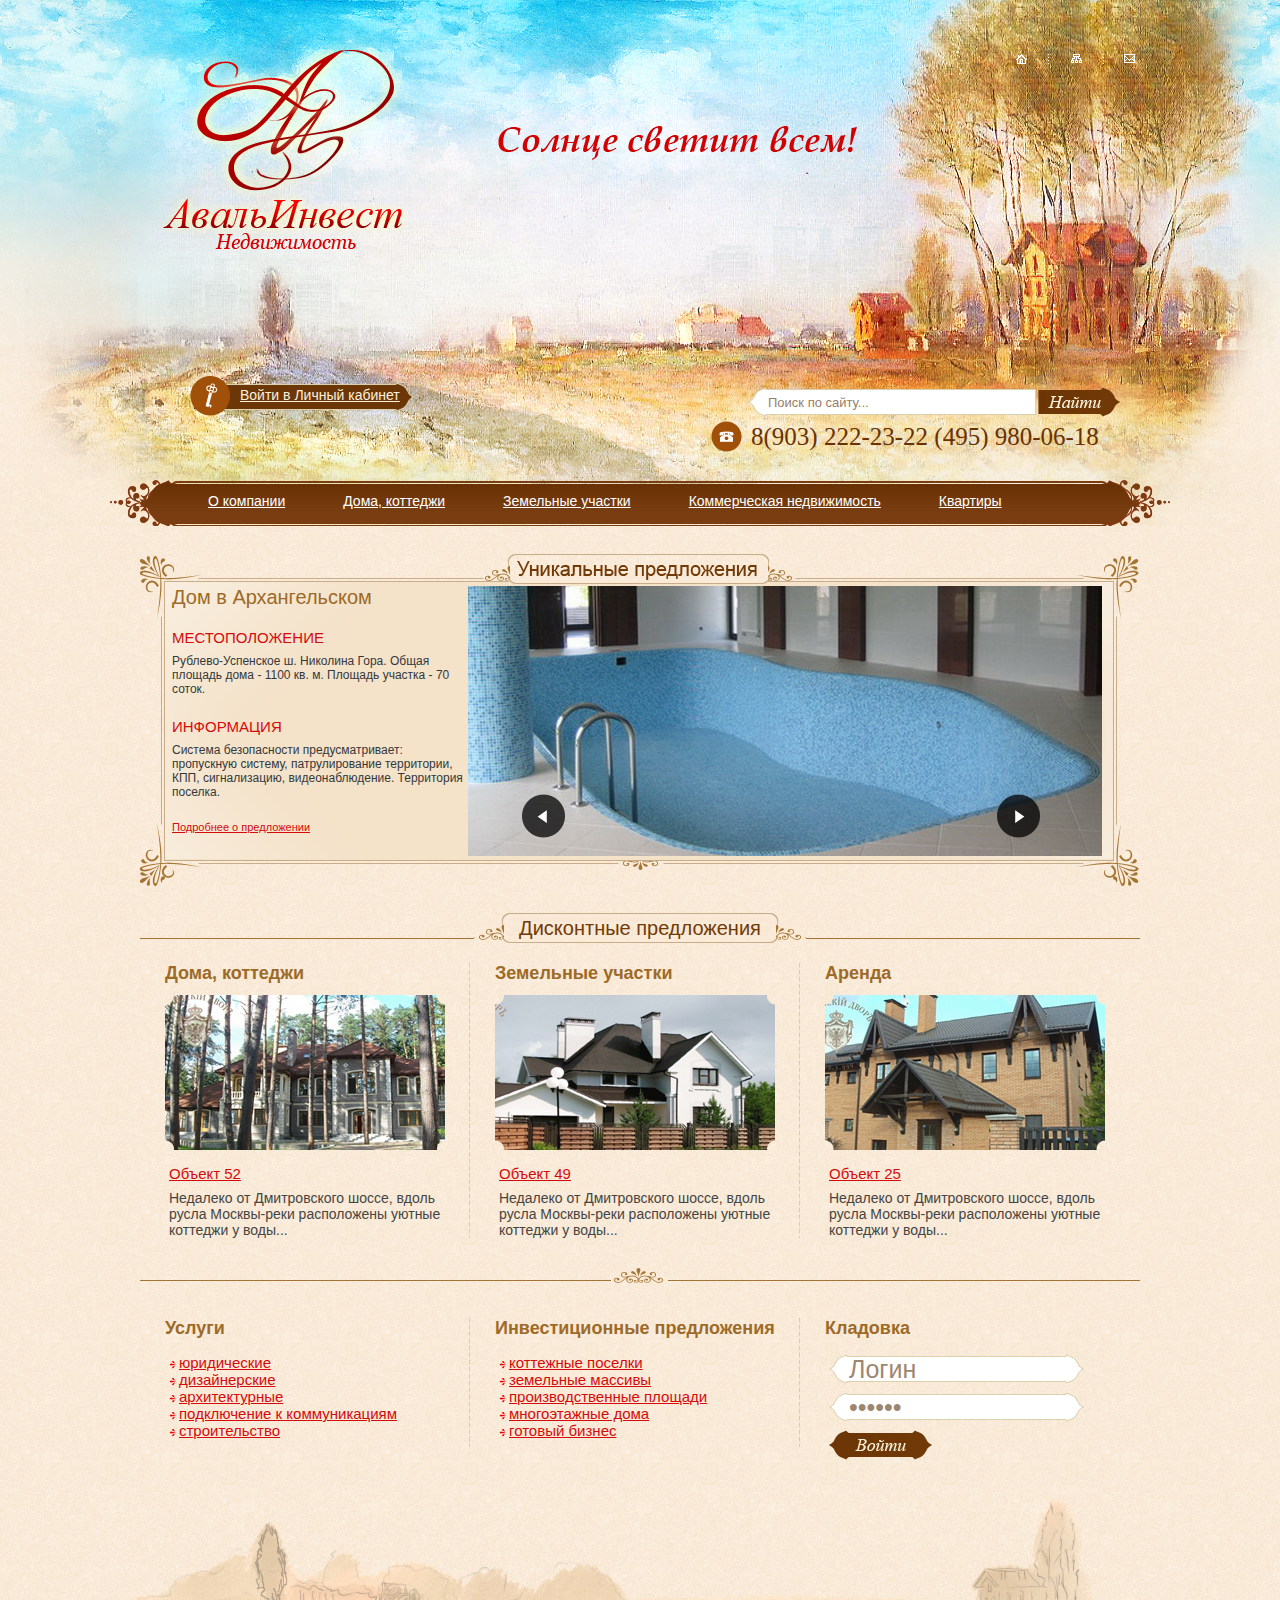
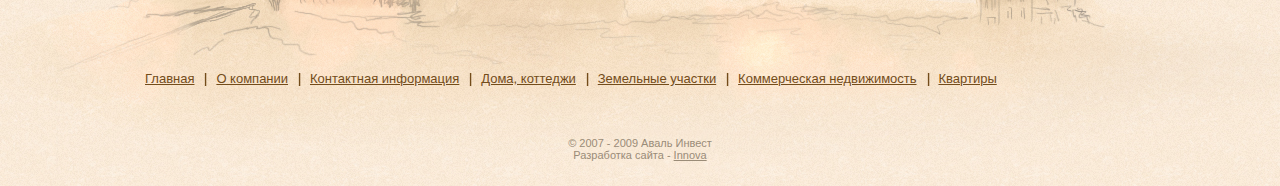
<file: index.html>
<!DOCTYPE html PUBLIC "-//W3C//DTD XHTML 1.0 Transitional//EN" "http://www.w3.org/TR/xhtml1/DTD/xhtml1-transitional.dtd">
<html>
<head>
	<title>шаблон страницы</title>
	<link rel="stylesheet" type="text/css" href="css/main.css"/>
	<meta http-equiv="Content-Type" content="text/html; charset=utf-8"/>
	<link rel="icon" href="favicon.ico" type="image/x-icon" />
	<link rel="shortcut icon" href="favicon.ico" type="image/x-icon" />
	<script type="text/javascript" src="js/jquery-1.3.2.min.js"></script>
	<script type="text/javascript" src="js/jquery.showbox.js"></script>
	<script type="text/javascript" src="js/jquery.cycle.all.min.js"></script>
	<script type="text/javascript" src="js/jquery.easing.1.1.1.js"></script>
	<script type="text/javascript">
		$(document).ready(function() {
			$('#s1').cycle({ 
				fx:      'fade', 
				speed:    1500, 
				timeout:  8000,
				next: '#nextSlide',
				prev: '#prevSlide'				
			});
		});	
	</script>		
	<!--[if IE]>
		<style type="text/css">
			@import url(css/ie.css);
		</style>		
	<![endif]-->	
	<!--[if lte IE 7]>
		<style type="text/css">
			@import url(css/lte-ie7.css);
		</style>		
	<![endif]-->
	<!--[if IE 5]>
		<style type="text/css">
			@import url(css/ie5.css);
		</style>
		<script type="text/javascript" src="js/minmax.js"></script>			
	<![endif]-->
	<!--[if IE 6]>
		<script type="text/javascript" src="js/minmax.js"></script>		
	<![endif]-->
	<!--[if lte IE 6]>
		<script src="js/DD_belatedPNG.js" type="text/javascript"></script>
		<script type="text/javascript">
			DD_belatedPNG.fix('*');
		</script>			
	<![endif]-->
</head>
<body>
	<div id="footerWrapper" class="clear">
		<div id="mainWrapper" class="clear">
			<div id="main" class="clear">
				<div class="anythingSlider clear">
					<img src="images/nextSlide.png" alt="Перейти к следующему предложению" id="nextSlide" />			
					<img src="images/prevSlide.png" alt="Перейти к предыдущему предложению" id="prevSlide" />			
					<div id="s1">
						<div class="info">
							<img src="images/290_1.jpg" alt="" />					
							<div class="description">
								<h2>Дом в Архангельском</h2>
								<h3>Местоположение</h3>
								<p>Рублево-Успенское ш. Николина Гора. Общая площадь дома - 1100 кв. м. Площадь участка - 70 соток.</p>
								<h3>Информация</h3>
								<p>Система безопасности предусматривает: пропускную систему, патрулирование территории, КПП, сигнализацию, видеонаблюдение. Территория поселка.</p>
								<a href="#">Подробнее о предложении</a>
							</div>	
						</div>	
						<div class="info">
							<img src="images/290_2.jpg" alt="" />
							<div class="description">
								<h2>Дом в Архангельском2</h2>
								<h3>Местоположение</h3>
								<p>Рублево-Успенское ш. Николина Гора. Общая площадь дома - 1100 кв. м. Площадь участка - 70 соток.</p>
								<h3>Информация</h3>
								<p>Система безопасности предусматривает: пропускную систему, патрулирование территории, КПП, сигнализацию, видеонаблюдение. Территория поселка.</p>
								<a href="#">Подробнее о предложении</a>
							</div>	
						</div>
						<div class="info">
							<img src="images/290_3.jpg" alt="" />
							<div class="description">
								<h2>Дом в Архангельском3</h2>
								<h3>Местоположение</h3>
								<p>Рублево-Успенское ш. Николина Гора. Общая площадь дома - 1100 кв. м. Площадь участка - 70 соток.</p>
								<h3>Информация</h3>
								<p>Система безопасности предусматривает: пропускную систему, патрулирование территории, КПП, сигнализацию, видеонаблюдение. Территория поселка.</p>
								<a href="#">Подробнее о предложении</a>
							</div>	
						</div>
						<div class="info">
							<img src="images/290_4.jpg" alt="" />
							<div class="description">
								<h2>Дом в Архангельском4</h2>
								<h3>Местоположение</h3>
								<p>Рублево-Успенское ш. Николина Гора. Общая площадь дома - 1100 кв. м. Площадь участка - 70 соток.</p>
								<h3>Информация</h3>
								<p>Система безопасности предусматривает: пропускную систему, патрулирование территории, КПП, сигнализацию, видеонаблюдение. Территория поселка.</p>
								<a href="#">Подробнее о предложении</a>
							</div>	
						</div>				
					</div>
				</div>	
				<div class="nameItem">
						<span class="nameItemBg">
							<span class="nameItemBgLeft">
								<span class="nameItemBgRight">
									<span class="nameItemText">Дисконтные предложения</span>
								</span>
							</span>
						</span>
				</div>		
				<div class="blocks clear">
					<div class="block">
						<h4>Дома, коттеджи</h4>
						<img src="assets/images/block1.jpg" alt=""/>
						<p class="link"><a href="#">Объект 52</a></p>
						<p class="description">Недалеко от Дмитровского шоссе, вдоль русла Москвы-реки расположены уютные коттеджи у воды...</p>
					</div>
					<div class="block">
						<h4>Земельные участки</h4>
						<img src="assets/images/block2.jpg" alt=""/>
						<p class="link"><a href="#">Объект 49</a></p>
						<p class="description">Недалеко от Дмитровского шоссе, вдоль русла Москвы-реки расположены уютные коттеджи у воды...</p>
					</div>
					<div class="block last">
						<h4>Аренда</h4>
						<img src="assets/images/block3.jpg" alt=""/>
						<p class="link"><a href="#">Объект 25</a></p>
						<p class="description">Недалеко от Дмитровского шоссе, вдоль русла Москвы-реки расположены уютные коттеджи у воды...</p>
					</div>
				</div>			
				<div class="sectionsBg"><span class="sectionsU">&nbsp;</span></div>	
						
				<div class="blocks clear">
					<div class="block">
						<h4>Услуги</h4>
						<ul class="link">
							<li><a class="list" href="#">юридические</a></li>
							<li><a class="list" href="#">дизайнерские</a></li>
							<li><a class="list" href="#">архитектурные</a></li>
							<li><a class="list" href="#">подключение к коммуникациям</a></li>
							<li><a class="list" href="#">строительство</a></li>
						</ul>
					</div>
					<div class="block">
						<h4>Инвестиционные предложения</h4>
						<ul class="link">
							<li><a class="list" href="#">коттежные поселки</a></li>
							<li><a class="list" href="#">земельные массивы</a></li>
							<li><a class="list" href="#">производственные площади</a></li>
							<li><a class="list" href="#">многоэтажные дома</a></li>
							<li><a class="list" href="#">готовый бизнес</a></li>
						</ul>
					</div>
					<div class="block last">
						<h4>Кладовка</h4>
						<form id="kladovka" action="/index.html" name="kladovka" method="post"> 
							<input type="hidden" name="rememberme" value="0"/> 
							<fieldset>
								<input type="text" onfocus="this.value=(this.value=='Логин')? '' : this.value ;" value="Логин" onkeypress="return webLoginEnter(document.loginfrm.password);" tabindex="1" class="username" name="username"/>
								<input type="password" onfocus="this.value=(this.value=='Пароль')? '' : this.value ;" value="Пароль" onkeypress="return webLoginEnter(document.loginfrm.cmdweblogin);" tabindex="2" class="password" name="password"/>
							</fieldset>	
							<input type="submit" class="buttonSubmit" name="cmdweblogin" value=""/>
						</form>					
					</div>
				</div>		
				<div id="footer">
					<ul id="footerMenu">
						<li><a href="#">Главная</a></li>
						<li><a href="#">О компании</a></li>
						<li><a href="#">Контактная информация</a></li>  
						<li><a href="#">Дома, коттеджи</a></li>
						<li><a href="#">Земельные участки</a></li>
						<li><a href="#">Коммерческая недвижимость</a></li> 
						<li class="last"><a href="#">Квартиры</a></li>
					</ul>
					<p><span>© 2007 - 2009 Аваль Инвест<br/>Разработка сайта - <a href="#">Innova</a></span></p>
				</div>
			</div>
			<div id="header">
				<a href="#" id="loginFormLink">Войти в Личный кабинет</a>
					<div id="loginForm" class="hideForm">
						<form id="form-login" action="/index.html" name="form-login" method="post"> 
							<input type="hidden" name="rememberme" value="0"/> 
							<h3>Ваши данные:</h3>
							<fieldset>
								<input type="text" onfocus="this.value=(this.value=='Логин')? '' : this.value ;" value="Логин" onkeypress="return webLoginEnter(document.loginfrm.password);" tabindex="1" class="username" name="username"/>
								<input type="password" onfocus="this.value=(this.value=='Пароль')? '' : this.value ;" value="Пароль" onkeypress="return webLoginEnter(document.loginfrm.cmdweblogin);" tabindex="2" class="password" name="password"/>
							</fieldset>	
							<input type="submit" class="buttonSubmit" name="cmdweblogin" value=""/>
							<fieldset>
									<input type="checkbox" onclick="webLoginCheckRemember()" value="" size="1" tabindex="3" name="checkbox_1" id="checkbox_1"/>
									<label id="labelRememberMe" for="checkbox_1">Запомнить меня</label>
							</fieldset>
							<fieldset>
								<a id="forgotpsswd" onclick="webLoginShowForm(2);return false;" href="#">Забыли пароль?</a>
								<a id="closeForm" href="#">Закрыть окно</a>
							</fieldset>
						</form>
					</div>
					<a id="logo" href="#" title="Аваль Инвест главная страница"></a>
					<ul id="topMenu">
						<li class="home"><a href="#" title="На главную страницу"></a></li>
						<li class="sitemap"><a href="#" title="Удобная навигация по сайту"></a></li>
						<li class="contacts last"><a href="#" title="Контакты"></a></li>
					</ul>
					<form method="post" action="#" id="searchForm">
						<input type="hidden" value="exactphrase" name="advSearch"/>
						<input type="text" onfocus="this.value=(this.value=='Поиск по сайту...')? '' : this.value ;" value="Поиск по сайту..." name="search" class="cleardefault" id="searchInput"/>
						<input type="submit" value="" name="sub" id="searchSubmit"/>
					</form>
					<div id="phones"><p>8(903) 222-23-22   (495) 980-06-18</p></div>
					<div id="mainMenuWrapper1">		
						<div id="mainMenuWrapper2">		
							<ul id="mainMenu">
								<li class="item1"><a href="#">О компании</a></li>
								<li class="item2"><a href="#">Дома, коттеджи</a></li>
								<li class="item3"><a href="#">Земельные участки</a></li>
								<li class="item4"><a href="#">Коммерческая недвижимость</a></li>
								<li class="item5"><a href="#">Квартиры</a></li>
							</ul>
						</div>
					</div>	
			</div>
		</div>
	</div>	
</body>
</html>
</file>
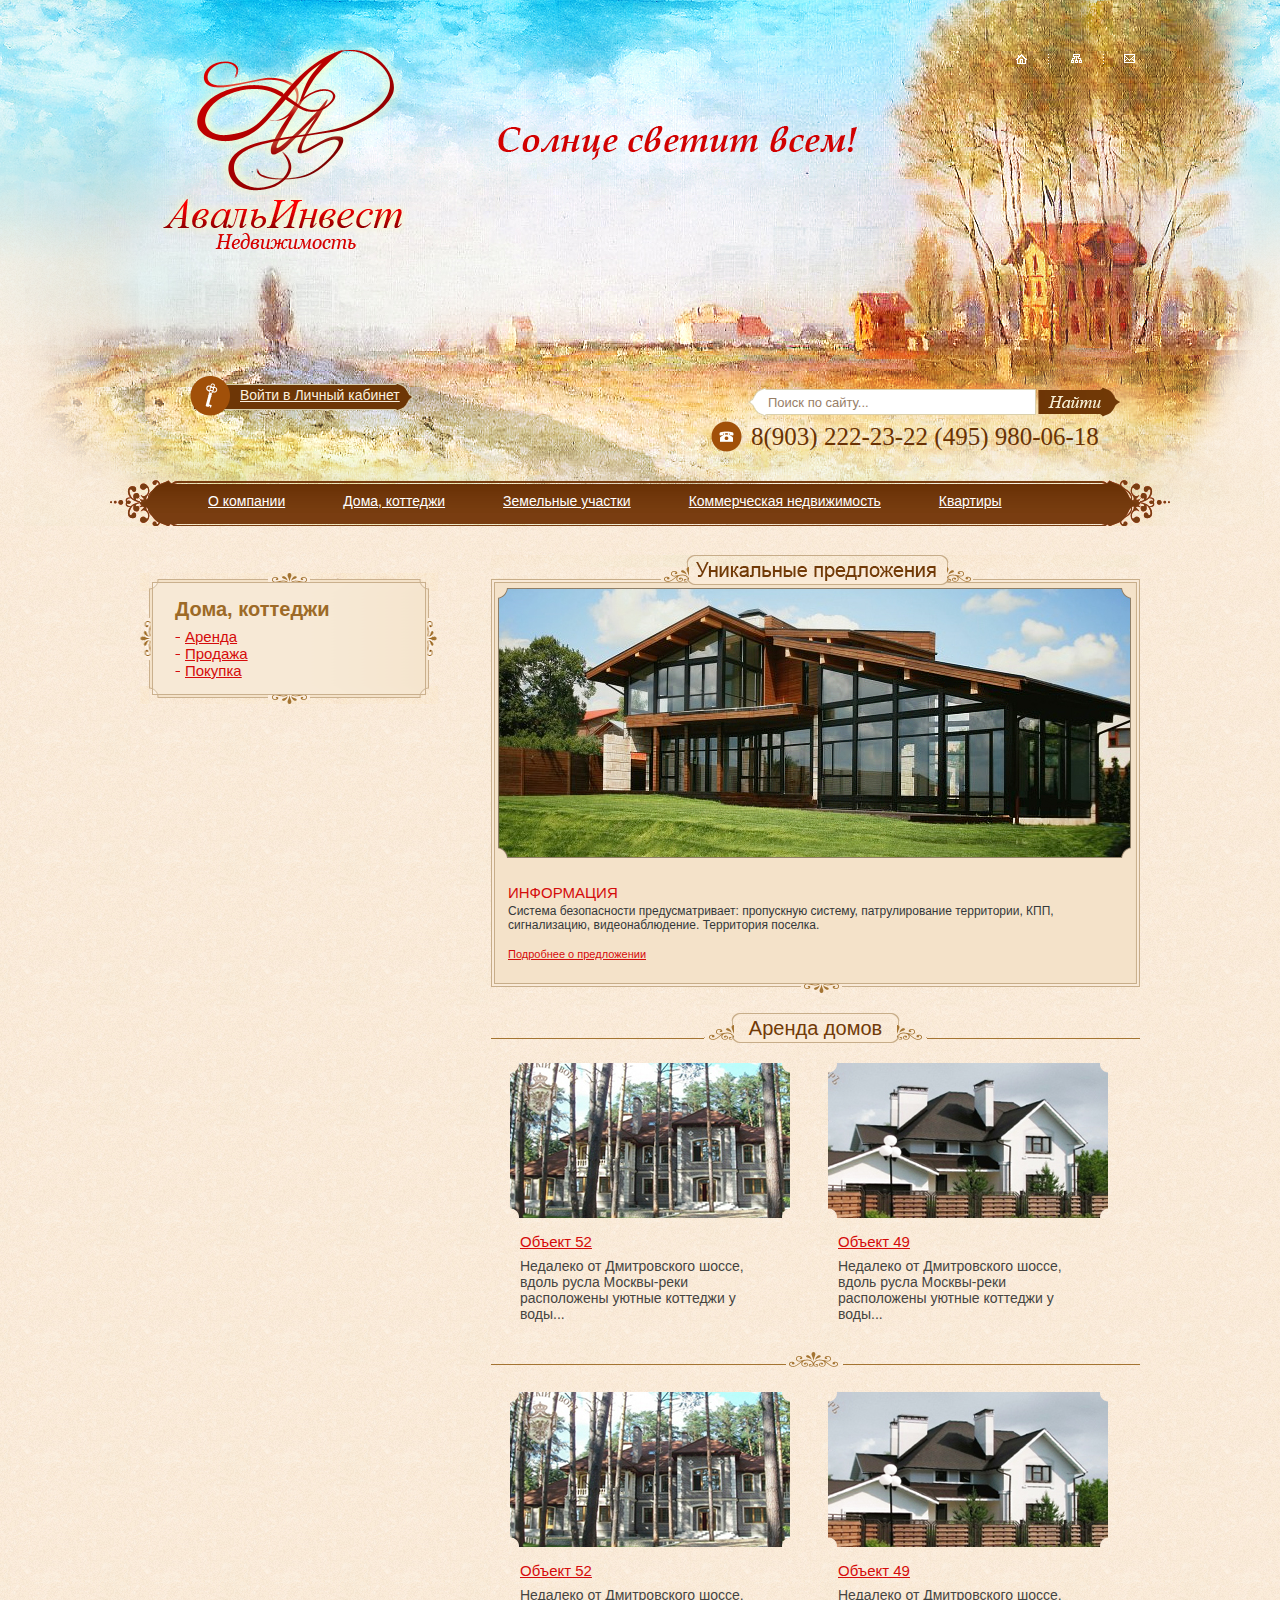
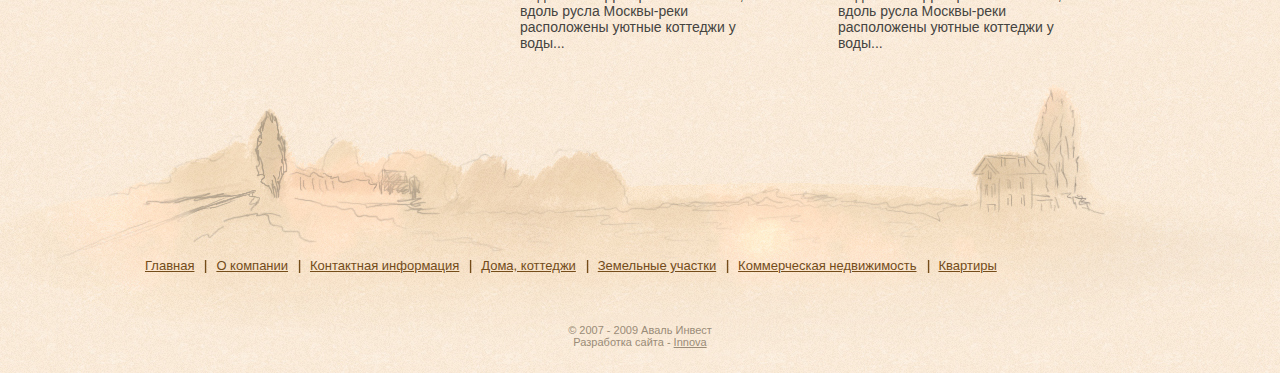
<file: inner.html>
<!DOCTYPE html PUBLIC "-//W3C//DTD XHTML 1.0 Transitional//EN" "http://www.w3.org/TR/xhtml1/DTD/xhtml1-transitional.dtd">
<html>
<head>
	<title>шаблон страницы</title>
	<link rel="stylesheet" type="text/css" href="css/main.css"/>
	<meta http-equiv="Content-Type" content="text/html; charset=utf-8"/>
	<link rel="icon" href="favicon.ico" type="image/x-icon" />
	<link rel="shortcut icon" href="favicon.ico" type="image/x-icon" />
	<script type="text/javascript" src="js/jquery-1.3.2.min.js"></script>
	<script type="text/javascript" src="js/jquery.showbox.js"></script>
	<script type="text/javascript" src="js/jquery.cycle.all.min.js"></script>
	<script type="text/javascript" src="js/jquery.easing.1.1.1.js"></script>
	<script type="text/javascript">
		$(document).ready(function() {
			$('#s1').cycle({ 
				fx:      'fade', 
				speed:    1500, 
				timeout:  8000,
				next: '#nextSlide',
				prev: '#prevSlide'				
			});
		});	
	</script>		
	<!--[if IE]>
		<style type="text/css">
			@import url(css/ie.css);
		</style>		
	<![endif]-->	
	<!--[if lte IE 7]>
		<style type="text/css">
			@import url(css/lte-ie7.css);
		</style>		
	<![endif]-->
	<!--[if IE 5]>
		<style type="text/css">
			@import url(css/ie5.css);
		</style>
		<script type="text/javascript" src="js/minmax.js"></script>			
	<![endif]-->
	<!--[if IE 6]>
		<script type="text/javascript" src="js/minmax.js"></script>		
	<![endif]-->
	<!--[if lte IE 6]>
		<script src="js/DD_belatedPNG.js" type="text/javascript"></script>
		<script type="text/javascript">
			DD_belatedPNG.fix('*');
		</script>			
	<![endif]-->
</head>
<body>
	<div id="footerWrapper" class="clear">
		<div id="mainWrapper" class="clear">
			<div id="main" class="clear">
				<div id="rightSidebar">
					<div id="unikInnerBg" class="clear">
						<div id="unikInnerTop">
							<div id="unikInnerBottom">
								<img src="images/291_1.jpg" alt="" />	
								<h3>Информация</h3>
								<p>Система безопасности предусматривает: пропускную систему, патрулирование территории, КПП, сигнализацию, видеонаблюдение. Территория поселка.</p>
								<a href="#">Подробнее о предложении</a>
							</div>
						</div>
					</div>
					<div class="nameItem">
							<span class="nameItemBg">
								<span class="nameItemBgLeft">
									<span class="nameItemBgRight">
										<span class="nameItemText">Аренда домов</span>
									</span>
								</span>
							</span>
					</div>		
					<div class="blocks clear">
						<div class="block">
							<img src="assets/images/block1.jpg" alt=""/>
							<p class="link"><a href="#">Объект 52</a></p>
							<p class="description">Недалеко от Дмитровского шоссе, вдоль русла Москвы-реки расположены уютные коттеджи у воды...</p>
						</div>
						<div class="block">
							<img src="assets/images/block2.jpg" alt=""/>
							<p class="link"><a href="#">Объект 49</a></p>
							<p class="description">Недалеко от Дмитровского шоссе, вдоль русла Москвы-реки расположены уютные коттеджи у воды...</p>
						</div>
					</div>			
					<div class="sectionsBg"><span class="sectionsU">&nbsp;</span></div>	
							
					<div class="blocks clear">
						<div class="block">
							<img src="assets/images/block1.jpg" alt=""/>
							<p class="link"><a href="#">Объект 52</a></p>
							<p class="description">Недалеко от Дмитровского шоссе, вдоль русла Москвы-реки расположены уютные коттеджи у воды...</p>
						</div>
						<div class="block">
							<img src="assets/images/block2.jpg" alt=""/>
							<p class="link"><a href="#">Объект 49</a></p>
							<p class="description">Недалеко от Дмитровского шоссе, вдоль русла Москвы-реки расположены уютные коттеджи у воды...</p>
						</div>
					</div>
				</div>		
				<div id="leftSidebar">
					<div id="menuWr">
						<div id="menuWrLeft">
							<div id="menuWrRight">
								<div id="menuWrTop">
									<div id="menuWrBottom">
										<h2>Дома, коттеджи</h2>
										<ul>
											<li><a href="#">Аренда</a></li>
											<li><a href="#">Продажа</a></li>
											<li><a href="#">Покупка</a></li>
										</ul>
									</div>
								</div>
							</div>
						</div>
					</div>
				</div>				
				<div id="footer">
					<ul id="footerMenu">
						<li><a href="#">Главная</a></li>
						<li><a href="#">О компании</a></li>
						<li><a href="#">Контактная информация</a></li>  
						<li><a href="#">Дома, коттеджи</a></li>
						<li><a href="#">Земельные участки</a></li>
						<li><a href="#">Коммерческая недвижимость</a></li> 
						<li class="last"><a href="#">Квартиры</a></li>
					</ul>
					<p><span>© 2007 - 2009 Аваль Инвест<br/>Разработка сайта - <a href="#">Innova</a></span></p>
				</div>
			</div>
			<div id="header">
				<a href="#" id="loginFormLink">Войти в Личный кабинет</a>
					<div id="loginForm" class="hideForm">
						<form id="form-login" action="/index.html" name="form-login" method="post"> 
							<input type="hidden" name="rememberme" value="0"/> 
							<h3>Ваши данные:</h3>
							<fieldset>
								<input type="text" onfocus="this.value=(this.value=='Логин')? '' : this.value ;" value="Логин" onkeypress="return webLoginEnter(document.loginfrm.password);" tabindex="1" class="username" name="username"/>
								<input type="password" onfocus="this.value=(this.value=='Пароль')? '' : this.value ;" value="Пароль" onkeypress="return webLoginEnter(document.loginfrm.cmdweblogin);" tabindex="2" class="password" name="password"/>
							</fieldset>	
							<input type="submit" class="buttonSubmit" name="cmdweblogin" value=""/>
							<fieldset>
									<input type="checkbox" onclick="webLoginCheckRemember()" value="" size="1" tabindex="3" name="checkbox_1" id="checkbox_1"/>
									<label id="labelRememberMe" for="checkbox_1">Запомнить меня</label>
							</fieldset>
							<fieldset>
								<a id="forgotpsswd" onclick="webLoginShowForm(2);return false;" href="#">Забыли пароль?</a>
								<a id="closeForm" href="#">Закрыть окно</a>
							</fieldset>
						</form>
					</div>
					<a id="logo" href="#" title="Аваль Инвест главная страница"></a>
					<ul id="topMenu">
						<li class="home"><a href="#" title="На главную страницу"></a></li>
						<li class="sitemap"><a href="#" title="Удобная навигация по сайту"></a></li>
						<li class="contacts last"><a href="#" title="Контакты"></a></li>
					</ul>
					<form method="post" action="#" id="searchForm">
						<input type="hidden" value="exactphrase" name="advSearch"/>
						<input type="text" onfocus="this.value=(this.value=='Поиск по сайту...')? '' : this.value ;" value="Поиск по сайту..." name="search" class="cleardefault" id="searchInput"/>
						<input type="submit" value="" name="sub" id="searchSubmit"/>
					</form>
					<div id="phones"><p>8(903) 222-23-22   (495) 980-06-18</p></div>
					<div id="mainMenuWrapper1">		
						<div id="mainMenuWrapper2">		
							<ul id="mainMenu">
								<li class="item1"><a href="#">О компании</a></li>
								<li class="item2"><a href="#">Дома, коттеджи</a></li>
								<li class="item3"><a href="#">Земельные участки</a></li>
								<li class="item4"><a href="#">Коммерческая недвижимость</a></li>
								<li class="item5"><a href="#">Квартиры</a></li>
							</ul>
						</div>
					</div>	
			</div>
		</div>
	</div>	
</body>
</html>
</file>
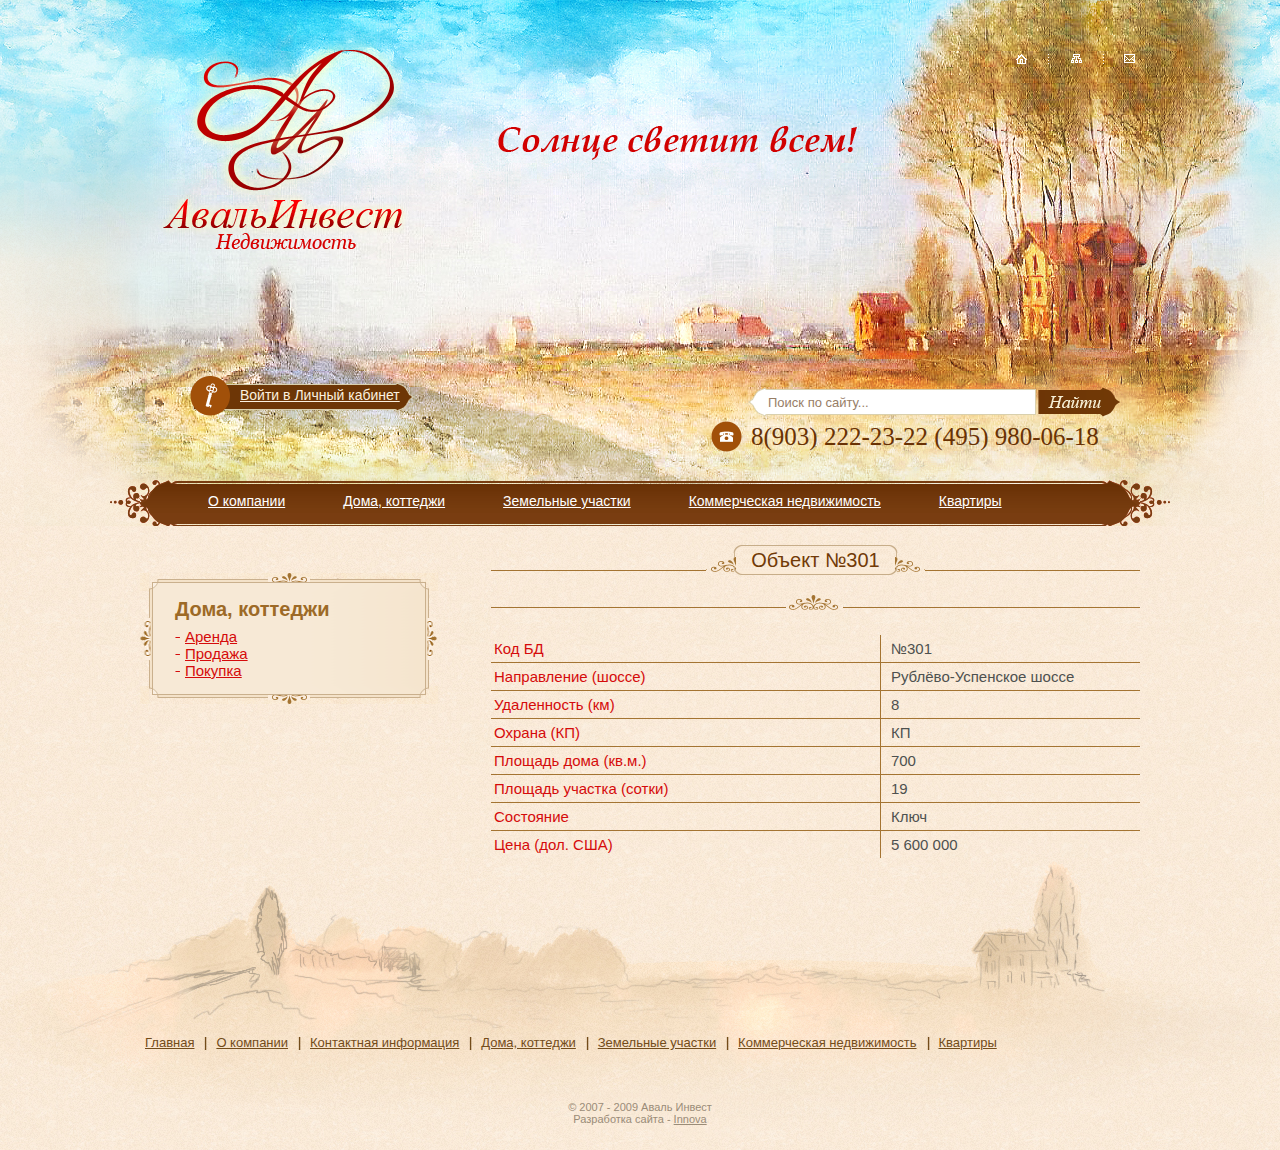
<file: inner2.html>
<!DOCTYPE html PUBLIC "-//W3C//DTD XHTML 1.0 Transitional//EN" "http://www.w3.org/TR/xhtml1/DTD/xhtml1-transitional.dtd">
<html>
<head>
	<title>шаблон страницы</title>
	<link rel="stylesheet" type="text/css" href="css/main.css"/>
	<meta http-equiv="Content-Type" content="text/html; charset=utf-8"/>
	<link rel="icon" href="favicon.ico" type="image/x-icon" />
	<link rel="shortcut icon" href="favicon.ico" type="image/x-icon" />
	<script type="text/javascript" src="js/jquery-1.3.2.min.js"></script>
	<script type="text/javascript" src="js/jquery.showbox.js"></script>
	<script type="text/javascript" src="js/jquery.cycle.all.min.js"></script>
	<script type="text/javascript" src="js/jquery.easing.1.1.1.js"></script>
	<script type="text/javascript" src="js/jquery.ajax.slider.js"></script>
	<script type="text/javascript">
		$(document).ready(function() {
			$('#s1').cycle({ 
				fx:      'fade', 
				speed:    1500, 
				timeout:  8000,
				next: '#nextSlide',
				prev: '#prevSlide'				
			});
		});	
		$(document).ready(function() {
			$('#objectInfo tr td:nth-child(1)').addClass('objectParamName');
			$('#objectInfo tr td:nth-child(2)').addClass('objectParamValue');
			$('#objectInfo tr:last td:nth-child(1)').addClass('objectParamNameLast');
			$('#objectInfo tr:last td:nth-child(2)').addClass('objectParamValueLast');
		});	
	</script>		
	<!--[if IE]>
		<style type="text/css">
			@import url(css/ie.css);
		</style>		
	<![endif]-->	
	<!--[if lte IE 7]>
		<style type="text/css">
			@import url(css/lte-ie7.css);
		</style>		
	<![endif]-->
	<!--[if IE 5]>
		<style type="text/css">
			@import url(css/ie5.css);
		</style>
		<script type="text/javascript" src="js/minmax.js"></script>			
	<![endif]-->
	<!--[if IE 6]>
		<script type="text/javascript" src="js/minmax.js"></script>		
	<![endif]-->
	<!--[if lte IE 6]>
		<script src="js/DD_belatedPNG.js" type="text/javascript"></script>
		<script type="text/javascript">
			DD_belatedPNG.fix('*');
		</script>			
	<![endif]-->
</head>
<body>
	<div id="footerWrapper" class="clear">
		<div id="mainWrapper" class="clear">
			<div id="main" class="clear">
				<div id="rightSidebar">
					<div class="nameItem">
							<span class="nameItemBg">
								<span class="nameItemBgLeft">
									<span class="nameItemBgRight">
										<span class="nameItemText">Объект №301</span>
									</span>
								</span>
							</span>
					</div>		
					<div class="sectionsBg"><span class="sectionsU">&nbsp;</span></div>	
					<table id="objectInfo">
						<tbody>
							<tr>
								<td>Код БД</td>
								<td>№301</td>
							</tr>
							<tr>
								<td>Направление (шоссе)</td>
								<td>Рублёво-Успенское шоссе</td>
							</tr>
							<tr>
								<td>Удаленность (км)</td>
								<td>8</td>
							</tr>
							<tr>
								<td>Охрана (КП)</td>
								<td>КП</td>
							</tr>
							<tr>
								<td>Площадь дома (кв.м.)</td>
								<td>700</td>
							</tr>
							<tr>
								<td>Площадь участка (сотки)</td>
								<td>19</td>
							</tr>
							<tr>
								<td>Состояние</td>
								<td>Ключ</td>
							</tr>
							<tr>
								<td>Цена (дол. США)</td>
								<td>5 600 000</td>
							</tr>
						</tbody>
					</table>
				</div>		
				<div id="leftSidebar">
					<div id="menuWr">
						<div id="menuWrLeft">
							<div id="menuWrRight">
								<div id="menuWrTop">
									<div id="menuWrBottom">
										<h2>Дома, коттеджи</h2>
										<ul>
											<li><a href="#">Аренда</a></li>
											<li><a href="#">Продажа</a></li>
											<li><a href="#">Покупка</a></li>
										</ul>
									</div>
								</div>
							</div>
						</div>
					</div>
				</div>				
				<div id="footer">
					<ul id="footerMenu">
						<li><a href="#">Главная</a></li>
						<li><a href="#">О компании</a></li>
						<li><a href="#">Контактная информация</a></li>  
						<li><a href="#">Дома, коттеджи</a></li>
						<li><a href="#">Земельные участки</a></li>
						<li><a href="#">Коммерческая недвижимость</a></li> 
						<li class="last"><a href="#">Квартиры</a></li>
					</ul>
					<p><span>© 2007 - 2009 Аваль Инвест<br/>Разработка сайта - <a href="#">Innova</a></span></p>
				</div>
			</div>
			<div id="header">
				<a href="#" id="loginFormLink">Войти в Личный кабинет</a>
					<div id="loginForm" class="hideForm">
						<form id="form-login" action="/index.html" name="form-login" method="post"> 
							<input type="hidden" name="rememberme" value="0"/> 
							<h3>Ваши данные:</h3>
							<fieldset>
								<input type="text" onfocus="this.value=(this.value=='Логин')? '' : this.value ;" value="Логин" onkeypress="return webLoginEnter(document.loginfrm.password);" tabindex="1" class="username" name="username"/>
								<input type="password" onfocus="this.value=(this.value=='Пароль')? '' : this.value ;" value="Пароль" onkeypress="return webLoginEnter(document.loginfrm.cmdweblogin);" tabindex="2" class="password" name="password"/>
							</fieldset>	
							<input type="submit" class="buttonSubmit" name="cmdweblogin" value=""/>
							<fieldset>
									<input type="checkbox" onclick="webLoginCheckRemember()" value="" size="1" tabindex="3" name="checkbox_1" id="checkbox_1"/>
									<label id="labelRememberMe" for="checkbox_1">Запомнить меня</label>
							</fieldset>
							<fieldset>
								<a id="forgotpsswd" onclick="webLoginShowForm(2);return false;" href="#">Забыли пароль?</a>
								<a id="closeForm" href="#">Закрыть окно</a>
							</fieldset>
						</form>
					</div>
					<a id="logo" href="#" title="Аваль Инвест главная страница"></a>
					<ul id="topMenu">
						<li class="home"><a href="#" title="На главную страницу"></a></li>
						<li class="sitemap"><a href="#" title="Удобная навигация по сайту"></a></li>
						<li class="contacts last"><a href="#" title="Контакты"></a></li>
					</ul>
					<form method="post" action="#" id="searchForm">
						<input type="hidden" value="exactphrase" name="advSearch"/>
						<input type="text" onfocus="this.value=(this.value=='Поиск по сайту...')? '' : this.value ;" value="Поиск по сайту..." name="search" class="cleardefault" id="searchInput"/>
						<input type="submit" value="" name="sub" id="searchSubmit"/>
					</form>
					<div id="phones"><p>8(903) 222-23-22   (495) 980-06-18</p></div>
					<div id="mainMenuWrapper1">		
						<div id="mainMenuWrapper2">		
							<ul id="mainMenu">
								<li class="item1"><a href="#">О компании</a></li>
								<li class="item2"><a href="#">Дома, коттеджи</a></li>
								<li class="item3"><a href="#">Земельные участки</a></li>
								<li class="item4"><a href="#">Коммерческая недвижимость</a></li>
								<li class="item5"><a href="#">Квартиры</a></li>
							</ul>
						</div>
					</div>	
			</div>
		</div>
	</div>	
</body>
</html>
</file>
<file: css/main.css>
@charset "utf-8";
@import "default.advanced.css";

html, body, div, span, object, h1, h2, h3, h4, h5, h6, p, a, address, em, img, ins, kbd, q, s, samp,
small, strong, dl, dt, dd, fieldset, form, label, legend, ul, li {
	margin: 0;
	padding: 0;
	border: 0;
	outline: 0;
}
html, body {
	height: 100%;
}
html {
	background:url("../images/bgMain.jpg") repeat scroll center 0 transparent;
	min-height:600px;
}
body {
	background: url("../images/bgMain.png") no-repeat scroll center 0 transparent;
	color:#454441;
	font-family:Arial;
	font-size:14px;
}
li {
	list-style-type: none;
}
table {
	margin: 0;
	padding: 0;
	border: none;
	border-collapse: collapse;
}
a img {
	border: none;
}

h1, h2, h3, h4, h5, h6 {
	display: block
}

input {
	display: inline; 
	margin: 0; 
	padding: 0; 
	vertical-align: middle
}

strong {
	font-weight: bold
}

blockquote:before, 
blockquote:after {
	clear: both;
}
:focus {
	outline: 0
}

.clear:after {
	content: ".";
	display: block;
	height: 0;
	font-size: 0;
	clear: both;
	visibility: hidden;
}
.clear {
	min-height: 1px;
}
* html .clear {
	height: 1px;
}
#mainWrapper {
	height:100%;
	margin:0 auto;
	min-height:800px;
	position:relative;
	width:1000px;
}
#main {
	float:right;
	width:1000px;
}
#main h1{
	margin:526px 0 0;
}
#header {
	background:url("../images/header.jpg") no-repeat scroll 0 0 transparent;;
	float:right;
	height:526px;
	position:absolute;
	top:0;
	width:1000px;
}
#footer {
	background:url("../images/footerBg.jpg") no-repeat scroll 0 0 gray;
	bottom:0;
	float:right;
	height:292px;
	position:relative;
	width:1000px;
}
#loginForm {
	background:url("../images/loginFormBg.png") repeat scroll 0 0 transparent;
	height:135px;
	left:370px;
	padding:15px 10px;
	position:absolute;
	top:170px;
	width:260px;
}
.hideForm {
	display: none;
}
#logo {
	background:url("../images/logo.png") no-repeat scroll 0 0 transparent;
	display:block;
	height:211px;
	margin:38px 0 0 15px;
	width:255px;
}
#logo:hover {
	background: url("../images/logo.png") no-repeat scroll 0 -211px transparent;
}

#topMenu {
	position:absolute;
	right:0;
	top:54px;
}
#topMenu li {
	background:url("../images/topMenuSeparator.gif") no-repeat scroll right 0 transparent;
	float:left;
	padding:0 22px;
}
#topMenu li.last {
	background:none;
	padding:0 5px 0 20px;
}
#topMenu .home a{
	background: url("../images/topMenu.gif") no-repeat scroll 0 0 transparent;
	display: block;
	height:10px;
	width:11px;
}
#topMenu .sitemap a{
	background: url("../images/topMenu.gif") no-repeat scroll -11px 0 transparent;
	display: block;
	height:10px;
	width:11px;	
}
#topMenu .contacts a{
	background: url("../images/topMenu.gif") no-repeat scroll -22px 0 transparent;
	display: block;
	height:10px;
	width:11px;
}

#searchForm {
	background:url("../images/bgSearch.png") no-repeat scroll 0 0 transparent;
	height:30px;
	padding:6px 0 0 20px;
	position:absolute;
	right:0;
	top:387px;
	width:372px;
}
#searchInput {
	border:medium none;
	color:#977D66;
	font-family:arial;
	font-size:13px;
	width:260px;
}
#searchSubmit {
	background:none repeat scroll 0 0 transparent;
	border:medium none;
	width:83px;
	cursor: pointer;
}
#phones {
	background:url("../images/bgPhones.png") no-repeat scroll left 5px transparent;
	height:40px;
	padding:7px 0 0 40px;
	position:absolute;
	right:17px;
	top:416px;
	width:372px;
}
#phones p{
	color: #693204;
	font-size: 25px;
	font-family: "Times New Roman";
}
#loginFormLink {
	background:url("../images/bgLoginForm.png") no-repeat scroll 0 0 transparent;
	color:#FBF0DF;
	display:block;
	height:40px;
	left:50px;
	padding:11px 0 0 50px;
	position:absolute;
	top:376px;
	width:224px;
}
#loginFormLink:hover {
	text-decoration:none;
}
#mainMenu {
	background:url("../images/bgMainMenu.gif") repeat-x scroll 0 1px transparent;
	height:46px;
	margin:0;
	width:100%;
}
#mainMenu li{
	float:left;
	height:33px;
	padding:13px 29px 0;
	text-align:center;
}
#mainMenu li a{
	color: #ffffff;
}
#mainMenu li a:hover{
	text-decoration: none;
}
#mainMenuWrapper1 {
	background:url("../images/bgMainMenuLeft.png") no-repeat scroll left 0 transparent;
	bottom:0;
	padding:0 0 0 39px;
	position:absolute;
	width:1000px;
}
#mainMenuWrapper2 {
	background:url("../images/bgMainMenuRight.png") no-repeat scroll right 0 transparent;
	height:46px;
	padding:0 39px 0 0;
	width:922px;
}
#form-login h3 {
	color:#9d6a27;
}
#form-login p {
	margin:10px 0 0 0;
}
#form-login a {
	color:#977D66;
	float:left;
	font-size:11px;
}
#form-login a:hover {
	text-decoration:none;
}
#form-login #labelUser,
#form-login #labelPass {
	float:left;
}
.username,
.password {
	background:url("../images/bgInput.png") no-repeat scroll 0 0 transparent;
	border:medium none;
	color:#9D8670;
	float:right;
	font-size:25px;
	height:30px;
	padding:0 20px;
	width:215px;
}
#checkbox_1 {
	float:left;
	margin:0 5px 0 0;
}
#labelRememberMe {
	float: left;
}
#forgotpsswd {
	width:100%;
}
.buttonSubmit {
	background:url("../images/loginButtonBg.png") no-repeat scroll 0 0 transparent;
	border:medium none;
	cursor:pointer;
	float:right;
	height:30px;
	width:103px;
}
.anythingSlider {
	background:url("../images/unik.png") no-repeat scroll 0 0 transparent;
	margin:554px 0 0;
	padding:32px;
	position:relative;
}
#s1 {
	height:275px;
	width:930px;
	z-index:2;
}
.info {
	height:275px;
	width:930px;
	background: none!important;
	z-index:2;
}
.info img{
	float: right;
}
.info .description{
	float: left;
	width: 295px;
}
.info .description h2{
	color:#9D6A27;
	font-family:Arial;
	font-size:20px;
	font-weight:normal;
	margin:0 0 20px;
}
.info .description h3,
#unikInnerBottom h3{
	font-size: 15px;
	font-family: Arial;
	color: #d50b0b;
	font-weight: normal;
	text-transform: uppercase;
	margin:0 0 8px;	
}
.info .description p,
#unikInnerBottom p{
	font-size: 12px;
	font-family: Arial;
	color: #34383a;
	margin:0 0 22px;		
}
.info .description a,
#unikInnerBottom a{
	font-size: 11px;
	font-family: Arial;
	color: #d50b0b;
}
#nextSlide {
	bottom:55px;
	cursor:pointer;
	position:absolute;
	right:100px;
	z-index:10;
}
#prevSlide {
	bottom:55px;
	cursor:pointer;
	position:absolute;
	right:575px;
	z-index:10;
}
.nameItem {
	background:url("../images/nameItemBgLine.gif") repeat-x scroll 0 25px transparent;
	height:30px;
	margin:20px 0;
	text-align:center;
	width:100%;
}
.nameItemBg{
	background:url("../images/nameItemBg.gif") repeat-x scroll left 0 transparent;
	color:#713A07;
	font-family:Arial;
	font-size:28px;
	padding:0 0 10px;
	height: 30px;
	text-align:center;	
}
.nameItemBgLeft{
	background:url("../images/nameItemBgLeft.gif") no-repeat scroll left 0 transparent;
	text-align:center;	
}
.nameItemBgRight{
	background:url("../images/nameItemBgRight.gif") no-repeat scroll right 0 transparent;
	padding:0 35px 10px 35px;
	text-align:center;
}
.nameItemText{
    font-size: 20px;
    text-align: center;
    vertical-align: text-top;
    line-height: 30px;
    padding: 0 10px;
}
.blocks {
	margin:0 0 30px;
	text-align:center;
}
.blocks .block {
	float:left;
	width:33%;
	background:url("../images/verticalLine.gif") repeat-y scroll right 0 transparent;	
}
.blocks .last {
	background:none;	
}
.blocks .block h4{
	color:#9D6A27;
	font-size:18px;
	margin:0 0 11px;
	padding:0 0 0 25px;
	text-align:left;
}
.blocks .block p.link{
	margin:15px 0 8px;
	padding:0 29px;
	text-align:left;
}
.blocks .block p.link a{
	color:#D50B0B;
	font-size:15px;
}
.blocks .block ul.link{
	margin:15px 0 8px;
	padding:0 29px;
	text-align:left;
}
.blocks .block ul.link li{
	background:url("../images/listArrow.gif") no-repeat scroll left 7px transparent;
	padding:0 0 0 10px;
}
.blocks .block ul.link li a{
	color:#D50B0B;
	font-size:15px;
}
.blocks .block ul.link li a:hover{
	text-decoration:none;
}
.blocks .block p.description{
	padding:0 29px;
	text-align:left;
}
.sectionsBg {
	background:url("../images/nameItemBgLine.gif") repeat-x scroll 0 12px transparent;
	height:30px;
	margin:20px 0;
	text-align:center;
	width:100%;
}
.sectionsU {
	background:url("../images/sectionsU.gif") no-repeat scroll 0 0 transparent;
	font-size:30px;
	height:30px;
	padding:0 25px;
	text-align:center;
	width:57px;
}
#kladovka {
	padding: 0 29px;
}
#kladovka fieldset{
	text-align: left;
}
#kladovka input{
	float:left !important;
	margin:4px 0;
}
#footerWrapper {
	background:url("../images/footerWr.jpg") no-repeat scroll center bottom transparent;
}
#footerMenu {
	bottom:100px;
	position:absolute;
}
#footerMenu li{
	background:url("../images/footerMenuArrow.gif") no-repeat scroll right 3px transparent;
	display:inline;
	padding:0 13px 0 5px;
}
#footerMenu li.last{
	background:none;
}
#footerMenu li a{
	color: #734c1a;
	font-size: 13px;
}
#footerMenu li a:hover{
	text-decoration: none;
}
#footer p {
	bottom:25px;
	color:#9A8C78;
	font-size:11px;
	position:absolute;
	text-align:center;
	width:100%;
}
#footer p a{
	color:#9A8C78;
	font-size:11px;
}
#footer p a:hover{
	text-decoration:none;
}
#leftSidebar {
	float:left;
	margin:525px 0 0;
	width:298px;
}
#rightSidebar {
	float:right;
	margin:525px 0 0;
	width:649px;
}
#menuWr {
	background:url("../images/menuBg.gif") repeat-y scroll center top transparent;
	margin:48px 0 0;
	padding:0;
}
#menuWrLeft {
	background:url("../images/menuLeftU.png") no-repeat scroll left center transparent;
	padding: 0;	
}
#menuWrRight {
	background:url("../images/menuRightU.png") no-repeat scroll right center transparent;
}
#menuWrTop {
	background:url("../images/menuTop.png") no-repeat scroll center top transparent;
}
#menuWrBottom {
	background:url("../images/menuBottom.png") no-repeat scroll center bottom transparent;
	padding:25px 35px;
}
#menuWrBottom h2{
	color:#9d6a27;
	font-size: 20px;
}
#menuWrBottom a{
	color:#d50b0b;
	font-size: 15px;
}
#menuWrBottom ul{
	margin:7px 0 0 0;
}
#menuWrBottom a:hover{
	text-decoration:none;
}
#unikInnerBg {
	background:url("../images/unikInnerBg.gif") repeat-y scroll 0 0 transparent;
	margin:30px 0 10px;
}
#unikInnerTop {
	background:url("../images/unikInnerTop.gif") no-repeat scroll center top transparent;
}
#unikInnerBottom {
	background:url("../images/unikInnerBottom.gif") no-repeat scroll center bottom transparent;
	padding:33px 7px 10px;
}
#unikInnerBottom h3 {
	margin:0;
	padding:26px 10px 0;	
}
#unikInnerBottom p {
	margin:0;
	padding:3px 10px 13px;	
}
#unikInnerBottom a {
	display:block;
	padding:3px 10px 23px;
}
#menuWrBottom ul li{
	background:url("../images/menuInnerArrow.gif") no-repeat scroll left 9px transparent;
	padding:0 0 0 10px;
}
#rightSidebar .blocks .block {
	background:none repeat scroll 0 0 transparent;
	float:left;
	width:49%;
}
#rightSidebar .sectionsBg {
	background:url("../images/nameItemBgLine.gif") repeat-x scroll 0 12px transparent;
	height:30px;
	margin:10px 0;
	text-align:center;
	width:100%;
}
#objectInfo {
	width: 100%;
}
td.objectParamName {
	border-bottom:1px solid #A47432;
	border-right:1px solid #A47432;
	color:#D50B0B;
	font-size:15px;
	padding:5px 0 5px 3px;
	width:60%;
}
td.objectParamNameLast {
	border-bottom: none!important;
}
td.objectParamValue {
	border-bottom: 1px solid #A47432;
	color:#4E514F;
	font-size:15px;
	padding:5px 0 5px 10px;		
}
td.objectParamValueLast {
	border-bottom: none!important;
}
</file>
